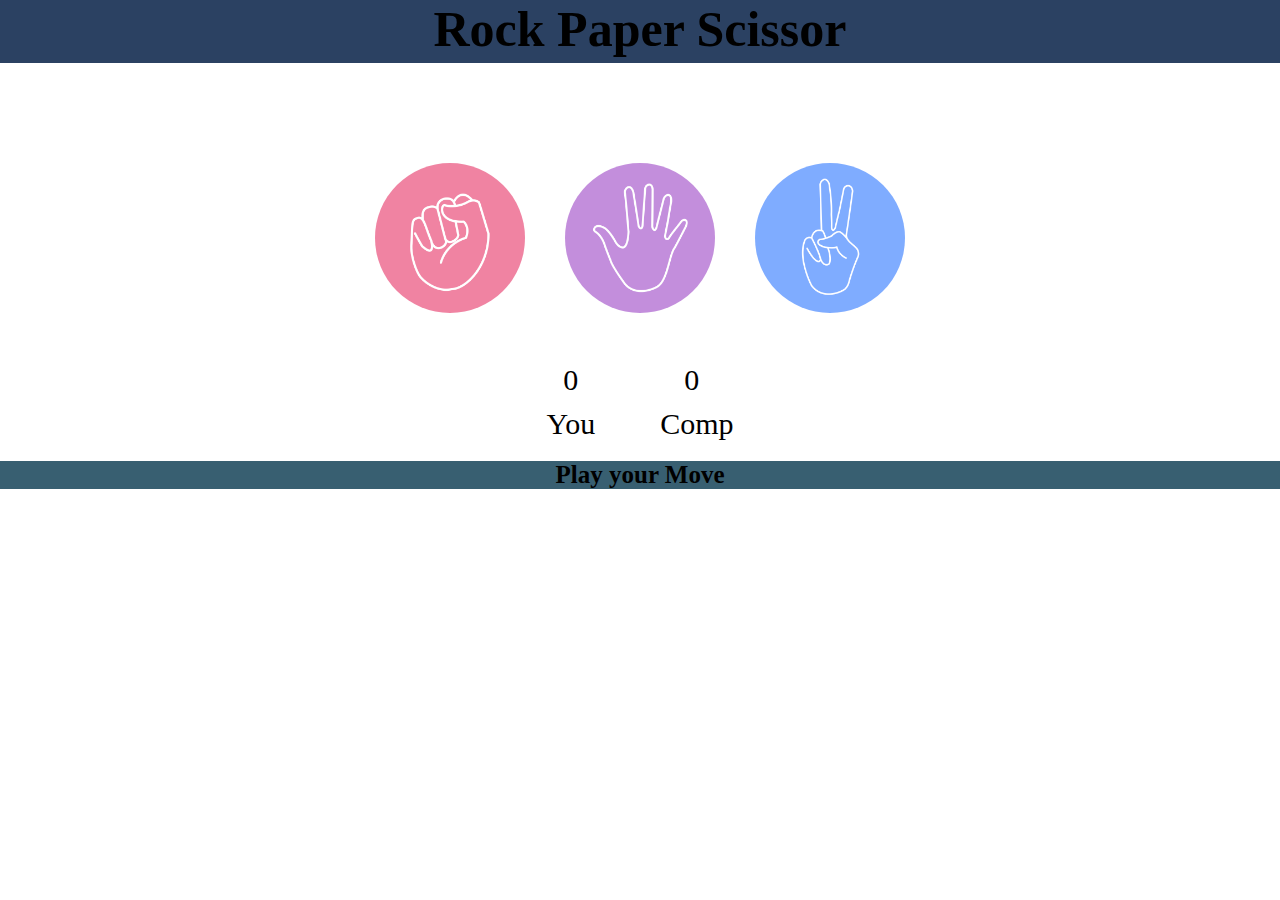
<file: Mini-Projects/RockPaperSicssor/index.html>
<!DOCTYPE html>
<html lang="en">
<head>
    <meta charset="UTF-8">
    <meta name="viewport" content="width=device-width, initial-scale=1.0">
    <title>Rock Paper Scissor</title>
    <link rel="stylesheet" href="index.css">
</head>
<body>
    <div id="game-body">
        <h1 id="game-title">Rock Paper Scissor</h1>
        <div id="game-choices">
            <div class="game-choice Rock">
                <img src="rock.png" alt="rock-sign" class="choice-img rock-img">
            </div>
            <div class="game-choice Paper">
                <img src="paper.png" alt="paper-sign" class="choice-img paper-img">
            </div>
            <div class="game-choice Scissor">
                <img src="scissors.png" alt="Scissor-img" class="choice-img scissor-img">
            </div>
        </div>
        <div id="score-body">
            <div class="player">
                <div class="player-score">0</div>
                <div class="player-title">You</div>
            </div>
            <div class="computer">
                <div class="computer-score">0</div>
                <div class="computer-title">Comp</div>
            </div>
        </div>
        <div id="footer">
            <div id="game-display">Play your Move</div>
        </div>
    </div>

    <script src="index.js"></script>
</body>
</html>
</file>
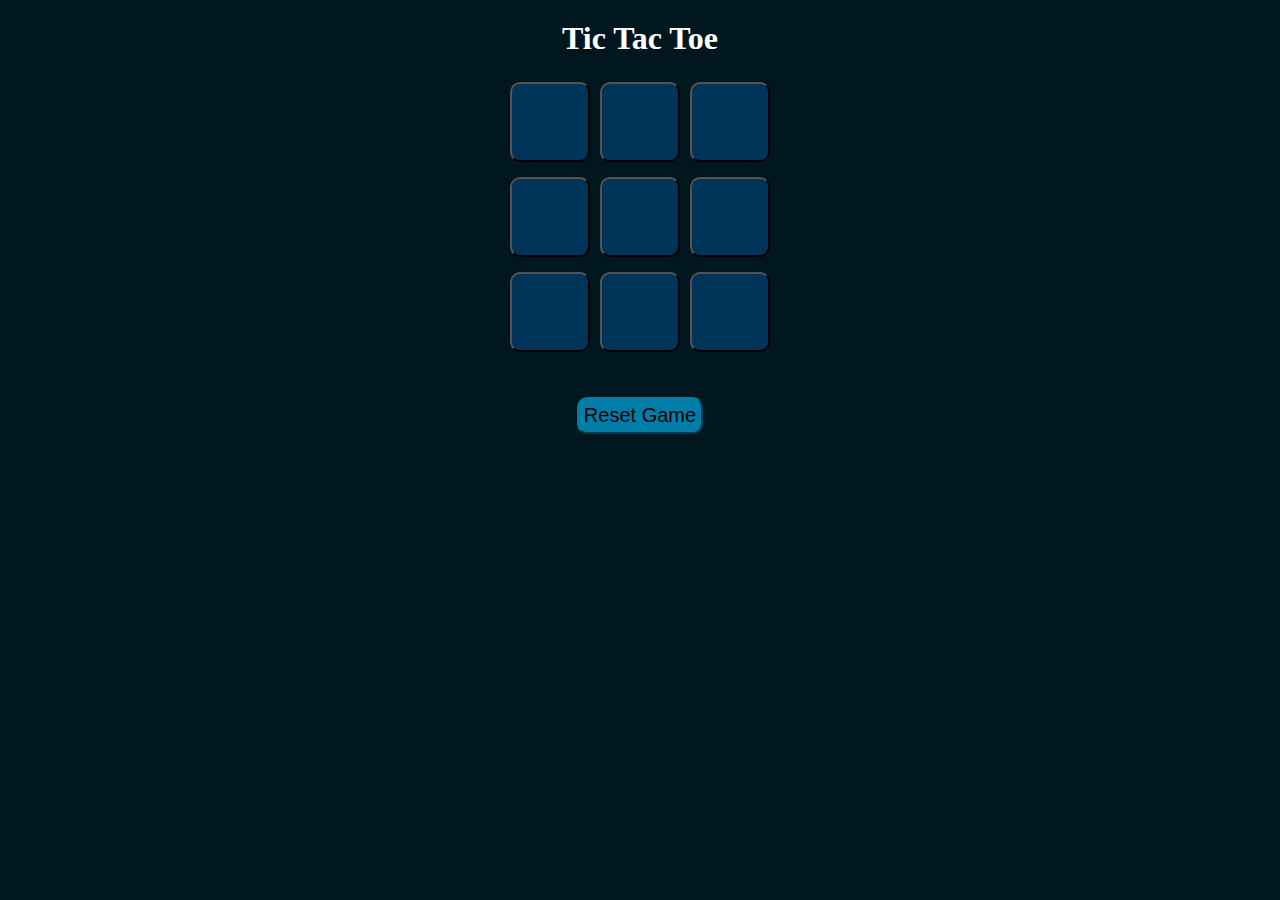
<file: Mini-Projects/TicTacToe/index.html>
<!DOCTYPE html>
<html lang="en">
<head>
    <meta charset="UTF-8">
    <meta name="viewport" content="width=device-width, initial-scale=1.0">
    <title>Tic Tac Toe</title>
    <link rel="stylesheet" href="index.css">
</head>
<body>
</body>
<div class="game-container">
    <div class="winner-container hide">
        <div class="winner-title">Winner</div>
        <div class="new-game">
            <button class="new-game-btn">
                New Game
            </button>
        </div>
    </div>
    <h1 class="game-title">Tic Tac Toe</h1>
    <div class="game-content">
        <div class = "row">
            <button class="box"></button>
            <button class="box"></button>
            <button class="box"></button>
        </div>
        <div class="row">
            <button class="box"></button>
            <button class="box"></button>
            <button class="box"></button>
        </div>
        <div class="row">
            <button class="box"></button>
            <button class="box"></button>
            <button class="box"></button>
        </div>
    </div>
    <div class="reset">
        <button class="reset-btn">Reset Game</button>
    </div>
</div>
<script src="index.js"></script>
</html>
</file>
<file: Mini-Projects/RockPaperSicssor/index.css>
*{
    padding: 0;
    margin: 0;
}

.game-choice{
    width: 150px;
    height: 150px;
}

.choice-img{
    height: 150px;
    width: 150px;
    object-fit: cover;
    border-radius: 50%;
}

#game-choices{
    display: flex;
    gap: 40px;
    justify-content: center;
    align-items: center;
    margin-bottom: 50px;
}

#score-body{
    display: flex;
    gap: 5px;
    justify-content: center;
    align-items: center;
    margin-bottom: 20px;
}

.computer-title{
    margin-left: 10px;
}

#footer{
    display: flex;
    justify-content: center;
    align-items: center;
    background-color: #385F71;
    font-size: 25px;
    font-weight: bold;
}

.player, .computer{
    display: flex;
    flex-direction: column;
    align-items: center;
    justify-content: center;
    gap: 10px;
}

.player{
    margin-right: 50px;
}

.player-title, .player-score, .computer-title, .computer-score{
    font-size: 30px;
}

#game-title{
    display: flex;
    justify-content: center;
    align-items: center;
    background-color: #2B4162;
    margin-bottom: 100px;
    font-size: 50px;
    font-weight: bold;
    padding-bottom: 5px;
}

.choice-img:hover{
    opacity: 0.5;
    cursor: pointer;
}
</file>
<file: Mini-Projects/TicTacToe/index.css>
*{
    margin: 0;
    padding: 0;
}

body{
    background-color: rgb(0, 23, 31);
}

.game-container{
    display: flex;
    flex-direction: column;
    justify-content: center;
    align-items: center;
}

.game-title{
    color: #ffff;
    margin-bottom: 20px;
    margin-top: 20px;
}

.game-content{
    display: flex;
    flex-direction: column;
    row-gap: 5px;
}

.box{
    height: 80px;
    width: 80px;
    margin: 5px;
    font-family: Arial, Helvetica, sans-serif;
    font-size: 20px;
    font-weight: bold;
    border-radius: 10px;
    box-shadow: 10px;
    overflow: hidden;
    background-color: #003459;
    color: #ffff;
}

.reset{
    margin-top: 40px;
}

.reset-btn, .new-game-btn{
    font-size: 20px;
    font-family: Arial, Helvetica, sans-serif;
    padding: 5px;
    background-color: #007EA7;
    border-color: #007EA7;
    border-radius: 10px;
}

.row{
    overflow: hidden;
    display: flex;
    align-items: center;
}

.new-game-btn{
    margin-top: 10px;
}

.winner-title{
    font-size: 20px;
    font-family: Arial, Helvetica, sans-serif;
    font-weight: bolder;
    color: #ffff;
}

.winner-container{
    display: flex;
    flex-direction: column;
    align-items: center;
    justify-content: center;
    margin-top: 300px;
    margin-bottom: 500px;
}

.hide{
    display: none;
}
</file>
